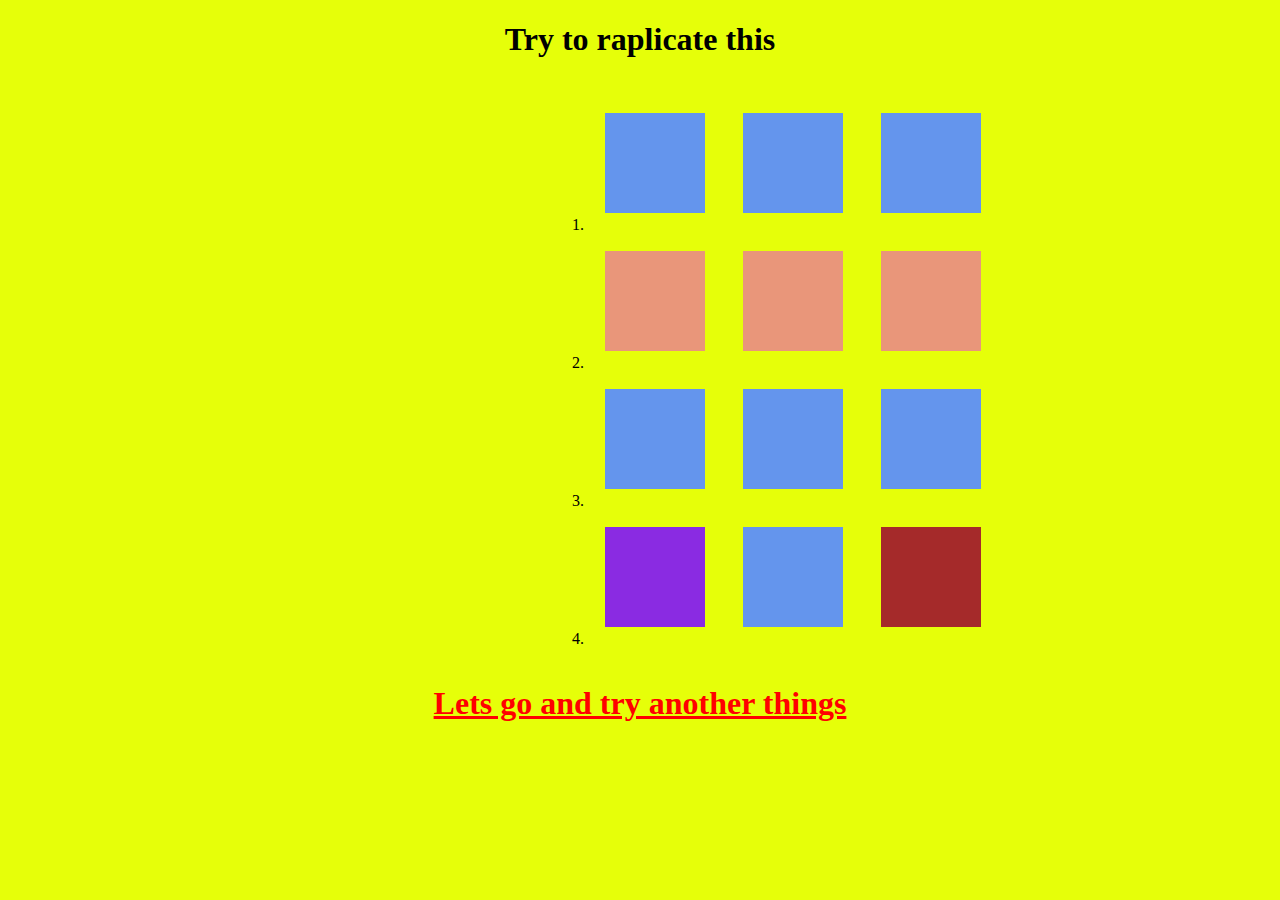
<file: index.html>
<!DOCTYPE html>
<html lang="en">
<head>
    <meta charset="UTF-8">
    <meta http-equiv="X-UA-Compatible" content="IE=edge">
    <meta name="viewport" content="width=device-width, initial-scale=1.0">
    <title>Document</title>
    <link rel="stylesheet" href="d.css">
</head>
<body>
    <h1 style="text-align: center;"><b>Try to raplicate this</b></h1>
    <div class="container">
   <ol>
    <li>
        <div class="box a"></div>
        <div class="box a"></div>
        <div class="box a"></div>
    <li>
        <div class="box b"></div>        
        <div class="box b"></div>
        <div class="box b"></div>
    <li>
        <div class="box c"></div>
        <div class="box c"></div>
        <div class="box c"></div>
    <li>
        <div class="box d1"></div>
        <div class="box d2"></div>
        <div class="box d3"></div>
      </ol>
    </div>
    <a style="color: red; text-align: center;" href="./d1.html"><h1>Lets go and try another things</h1></a>
</body>
</html>
</file>
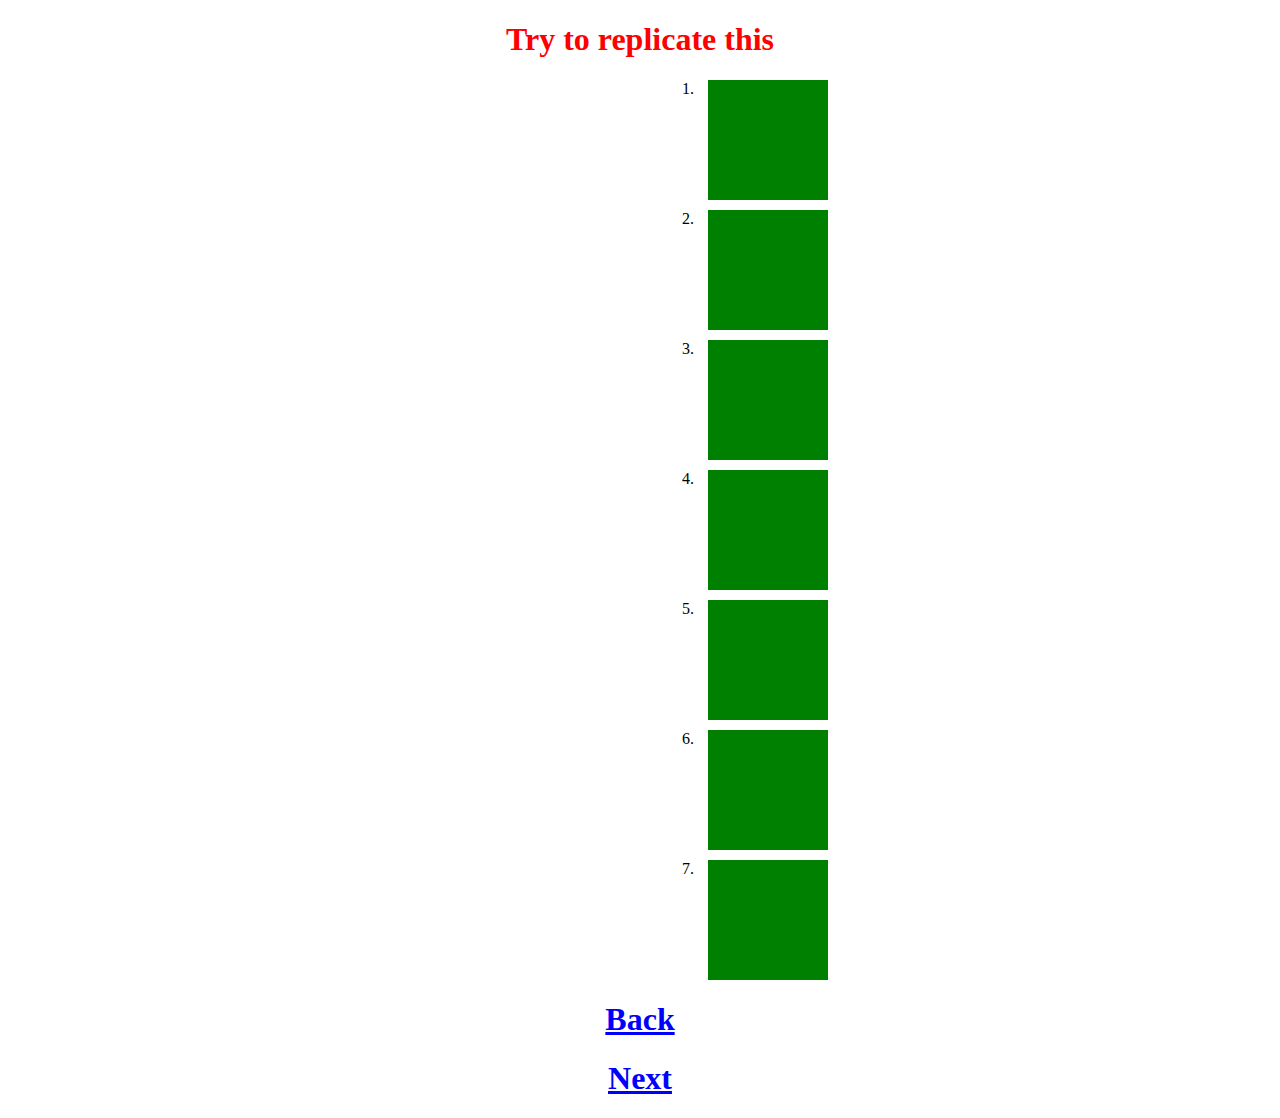
<file: d1.html>
<!DOCTYPE html>
<html lang="en">
<head>
    <meta charset="UTF-8">
    <meta http-equiv="X-UA-Compatible" content="IE=edge">
    <meta name="viewport" content="width=device-width, initial-scale=1.0">
    <title>d1.html</title>
    <link rel="stylesheet" href="d1.css">
</head>
<body>
    <center><h1 style="color: red;"><b>
        Try to replicate this
    </b></h1></center>
    <div class="cont">
    <ol>
    <li><div class="s a"></div></li>
    <li><div class="s b"></div></li>
    <li><div class="s c"></div></li>
    <li><div class="s d"></div></li>
    <li><div class="s e"></div></li>
    <li><div class="s f"></div></li>
    <li><div class="s g"></div></li>
    </ol>
    </div>
    <a style="color: blue; text-decoration: underline;" href="./index.html"><center><h1>Back</h1></center></a>
    <a style="color: blue; text-decoration: underline;" href="./d2.html"><center><h1>Next</h1></center></a>
</body>
</html>
</file>
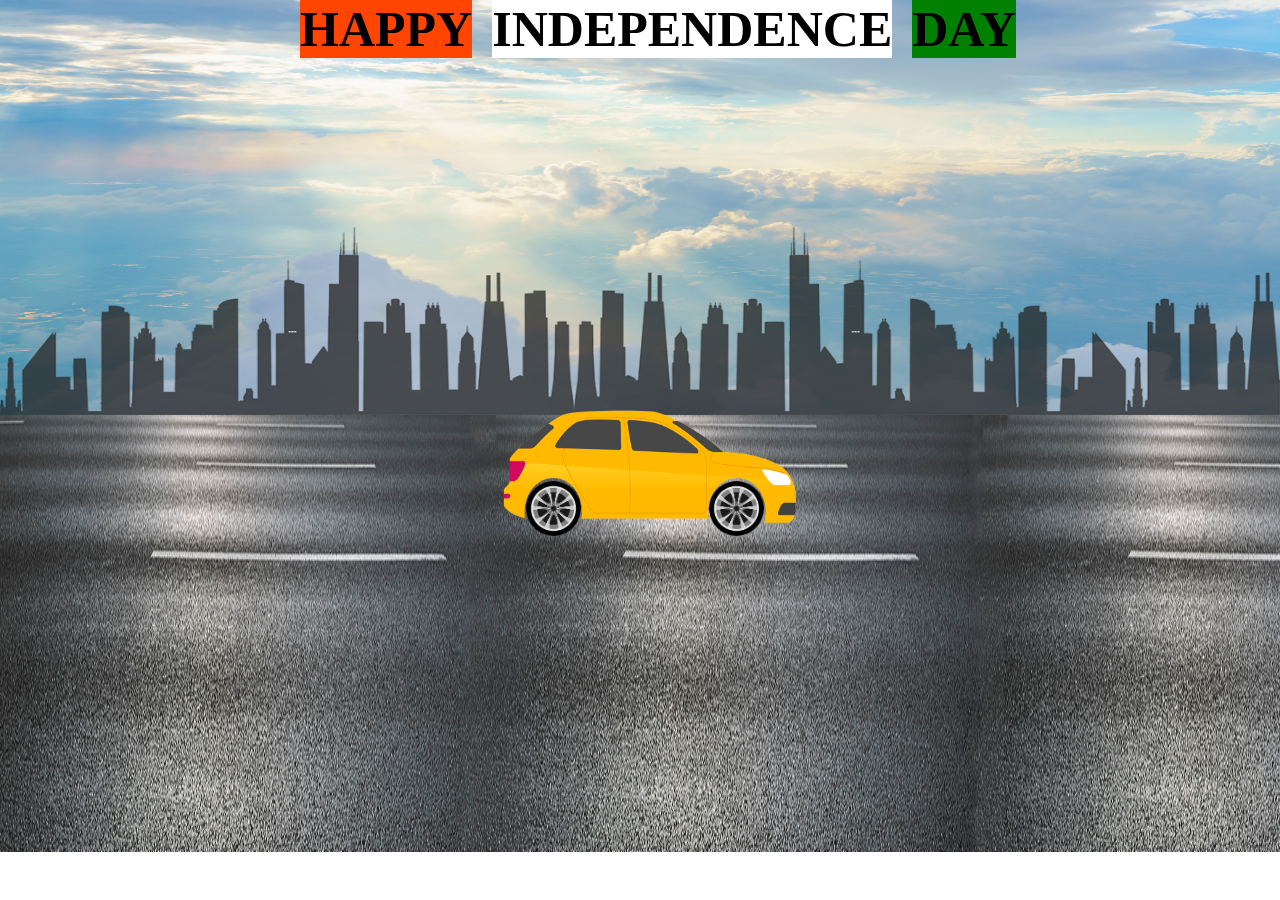
<file: d2.html>
<!DOCTYPE html>
<html lang="en">
<head>
    <meta charset="UTF-8">
    <meta http-equiv="X-UA-Compatible" content="IE=edge">
    <meta name="viewport" content="width=device-width, initial-scale=1.0">
    <title>d2.html</title>
    <link rel="stylesheet" href="d2.css">
</head>
<body><div class="head">
    <div class="h">HAPPY</div>
    <div class="i">INDEPENDENCE</div>
    <div class="d">DAY</div>
    </div>
    <img class="sky" src="./sky.jpg">
    <img class="city" src="./city.png">
    <img class="road" src="./road.jpg">
    <img class="car" src="./car.png">
    <img class="wheel"src="./wheel.png">
    <img class="whee2"src="./wheel.png">
</body>
</html>
</file>
<file: d.css>
body{
    background-color: rgb(230, 255, 9);
}
.container{margin-left: 540px;
    display: grid;grid-template-columns: auto auto auto auto;
}
.box{
    margin: 17px;
    width: 100px;
    height: 100px;}
.a{background-color: cornflowerblue;
    display: inline-block;
    animation-name: dev1;
    animation-duration: 2s;
    animation-timing-function: linear;
    animation-delay: 0s;
    animation-direction: alternate-reverse;
    animation-iteration-count: infinite ;
}
@keyframes dev1 {
0%{
        transform: skewX(15deg);
    }
100%{
        transform: skewX(-15deg);
    }
}
.b{background-color:darksalmon;
    display: inline-block;
    animation-name: dev2;
    animation-duration: 2s;
    animation-timing-function: linear;
    animation-delay: 0s;
    animation-direction: alternate;
    animation-iteration-count: infinite ;
}
@keyframes dev2 {
     25%{
            transform: skewX(-15deg);
        }

    100%{
            transform: skewX(15deg);
        }
    }
.c{background-color: cornflowerblue;
    display: inline-block;
    animation-name: dev3;
    animation-duration: 2s;
    animation-timing-function: linear;
    animation-delay: 0s;
    animation-direction:normal;
    animation-iteration-count: infinite ;
}
@keyframes dev3 {
    100%{
        transform: rotate(360deg);
        }
    }
.d1{background-color: blueviolet;
        display: inline-block;
        animation-name: dev41;
        animation-duration: 2s;
        animation-timing-function: linear;
        animation-delay: 0s;
        animation-direction: alternate;
        animation-iteration-count: infinite ;
    }
    @keyframes dev41 {
        50%{
                transform:scale(1,1.5)
            }
       
        }
        
.d2{       background-color: cornflowerblue;
            display: inline-block;
            animation-name: dev42;
            animation-duration: 2s;
            animation-timing-function: linear;
            animation-delay: 0s;
            animation-direction: alternate;
            animation-iteration-count: infinite ;
        }
    @keyframes dev42 {
            50%{
                    transform:scale(0.5,1)
                }
           
            }
.d3{           background-color: brown;
                display: inline-block;
                animation-name: dev43;
                animation-duration: 2s;
                animation-timing-function: linear;
                animation-delay: 0s;
                animation-direction: alternate;
                animation-iteration-count: infinite ;
            }
    @keyframes dev43 {
                100%{
                        transform:rotate(-90deg)
                    }
               
                }
</file>
<file: d1.css>
.cont{
    margin-left: 650px;
}

.s{
    width: 120px;margin: 10px;
    height: 120px;
    background-color: green;
}
.a{
    width: 120px;
    height: 120px;
    transition-property: all;
    background-color: green;
    transition-duration: 2s;
}
.a:hover{
    width: 400px;
}
.b{
    width: 120px;
    height: 120px;
    transition-property: width 2s,height 4s;
    background-color: green;
    transition-duration: 6s;
}
.b:hover{
    width: 300px;
    height: 300px;
}
.c{
    width: 120px;
    height: 120px;
    transition-property: all;
    background-color: green;
    transition-duration: 2s;
}
.c:hover{
    width: 400px;
}
.d{
    width: 120px;
    height: 120px;
    transition-property: all;
    background-color: green;
    transition-duration: 2s;
}
.d:hover{
    width: 400px;
}
.e{
    width: 120px;
    height: 120px;
    transition-property: all;
    background-color: green;
    transition-duration: 2s;
}
.e:hover{
    width: 400px;
}
.f{
    width: 120px;
    height: 120px;
    transition-property: all;
    background-color: green;
    transition-duration: 2s;
}
.f:hover{
    width: 400px;
}
.g{
    width: 120px;
    height: 120px;
    transition-property: all;
    background-color: green;
    transition-duration: 2s;
}
.g:hover{
    width: 400px;
}
</file>
<file: d2.css>
.head{
    display: flex;position: absolute;text-decoration: ;
    text-align: center;column-gap: 20px;font-size: 50px;
    margin-left: 300px;
}
.h{
font-weight: bold;
background-color: orangered;z-index: 1;
}
.i{
font-weight: bold;background-color: white;
}
.d{
font-weight: bold;background-color: green;
}
body{
    margin: 0px;
}
.sky{
   width: 100%;z-index: -1;
   height: 450px;position: absolute;
}
.city{
    height: 200px;width: 100%;position:absolute;
    margin-top: 215px;
}
.road{
    background-image: url(./road.jpg) repeat-x;
    width: 1960px;
    height: 437px;
    margin: 415px 0px 0px 0px;
    position: absolute;
    overflow-x: hidden;
    animation-name: rd;
    background-repeat: repeat-x;
    animation-duration: 0.1s;
    animation-delay: 0s;
    animation-timing-function: linear;
    animation-direction: normal;
    animation-iteration-count: infinite;
}
@keyframes rd {
   
100%{
    transform: translate(-450px);
}
}
.car{
    width: 300px;margin-top: 400px;margin-left: 500px;
    height: 150px;position: absolute;
}
.wheel{
    width: 55px;
    height: 55px;
    position: absolute;
    margin-top: 481px;
    margin-left: 526px;
    animation-name: rot;
    animation-duration: 0.3s;
    animation-timing-function: linear;
    animation-iteration-count: infinite;
    animation-direction: normal;
    animation-delay: 0s;
    
}
@keyframes rot {
    100%{
        transform: rotate(360deg);
        }
} 
.whee2{
    width: 55px;
    height: 55px;
    position: absolute;
    margin-top: 481px;
    margin-left: 709px;
    animation-name: rot;
    animation-duration: 0.3s;
    animation-timing-function: linear;
    animation-iteration-count: infinite;
    animation-direction: normal;
    animation-delay: 0s;
    
}
@keyframes rot {
    100%{
        transform: rotate(360deg);
        }
}
</file>
